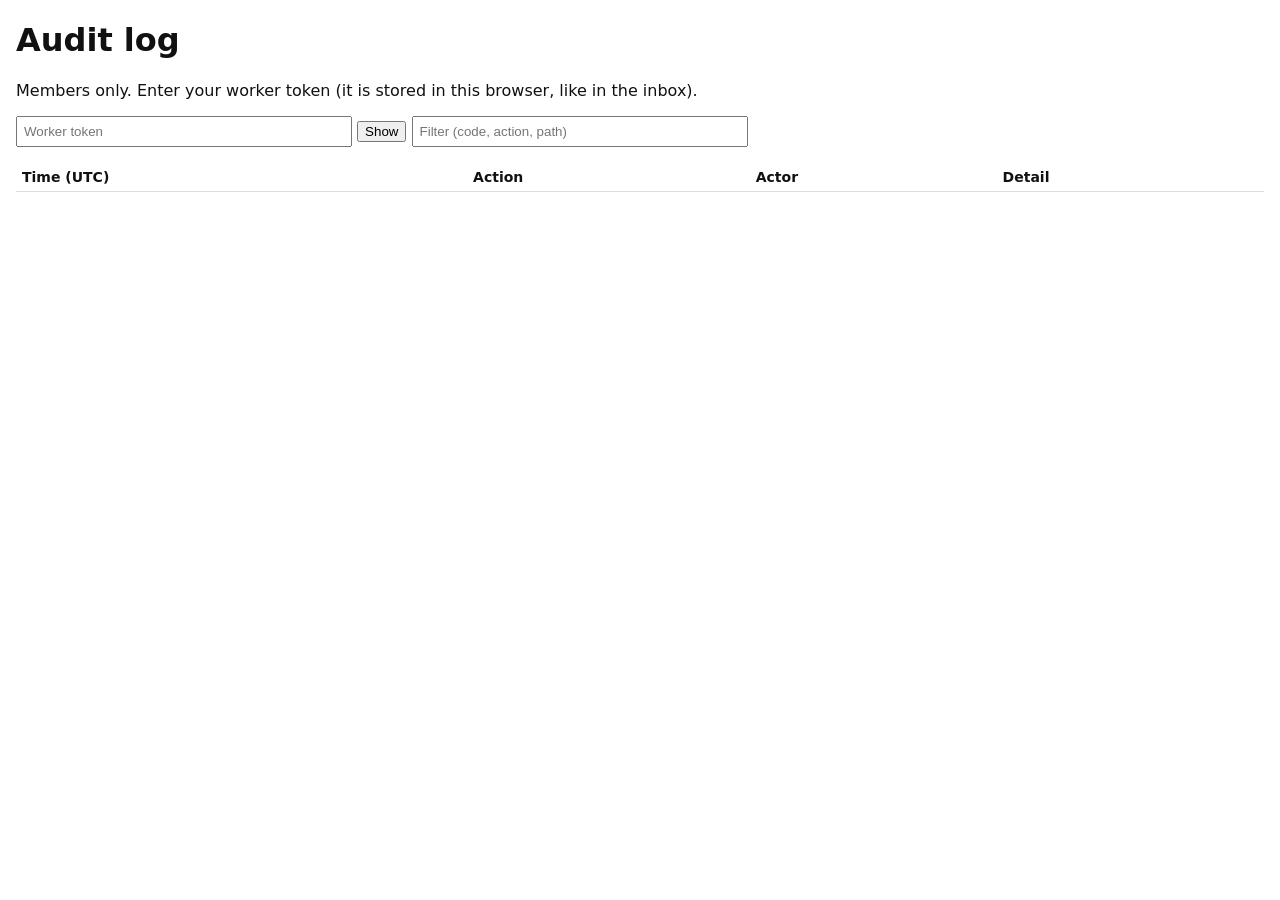
<file: apps/web/public/audit.html>
<!doctype html>
<html lang="en">
  <head>
    <meta charset="UTF-8" />
    <meta name="viewport" content="width=device-width, initial-scale=1.0" />
    <meta name="robots" content="noindex" />
    <title>Nullbox audit log</title>
    <style>
      body { font-family: system-ui, sans-serif; margin: 16px; background: #fff; color: #111; }
      table { border-collapse: collapse; width: 100%; font-size: 14px; }
      th, td { border-bottom: 1px solid #ddd; padding: 6px; text-align: left; vertical-align: top; }
      td code { white-space: pre-wrap; word-break: break-all; }
      .refused { background: #fff1f0; }
      input { padding: 6px; width: 24em; max-width: 100%; }
    </style>
  </head>
  <body>
    <h1>Audit log</h1>
    <p>Members only. Enter your worker token (it is stored in this browser, like in the inbox).</p>
    <form id="f"><input id="t" type="password" placeholder="Worker token" /> <button>Show</button> <input id="q" placeholder="Filter (code, action, path)" /></form>
    <p id="msg"></p>
    <table><thead><tr><th>Time (UTC)</th><th>Action</th><th>Actor</th><th>Detail</th></tr></thead><tbody id="rows"></tbody></table>
    <script>
      const t = document.getElementById("t"), q = document.getElementById("q");
      try { t.value = localStorage.getItem("nullbox.workerToken") || ""; } catch {}
      let entries = [];
      function render() {
        const f = q.value.toLowerCase();
        const rows = document.getElementById("rows");
        rows.textContent = "";
        for (const e of entries) {
          const text = JSON.stringify(e).toLowerCase();
          if (f && !text.includes(f)) continue;
          const tr = document.createElement("tr");
          if (e.action.includes("refused")) tr.className = "refused";
          for (const v of [e.at, e.action, e.actor || "", JSON.stringify(e.detail)]) {
            const td = document.createElement("td"); const c = document.createElement("code"); c.textContent = v; td.append(c); tr.append(td);
          }
          rows.append(tr);
        }
      }
      async function load() {
        try { localStorage.setItem("nullbox.workerToken", t.value.trim()); } catch {}
        const res = await fetch("/api/audit", { headers: { Authorization: "Bearer " + t.value.trim(), "X-Actor-Name": "audit-viewer" } });
        if (!res.ok) { document.getElementById("msg").textContent = "Refused (" + res.status + "): check the token."; return; }
        entries = (await res.json()).entries; document.getElementById("msg").textContent = entries.length + " entries, newest first."; render();
      }
      document.getElementById("f").addEventListener("submit", (e) => { e.preventDefault(); load(); });
      q.addEventListener("input", render);
      if (t.value) load();
    </script>
  </body>
</html>
</file>
